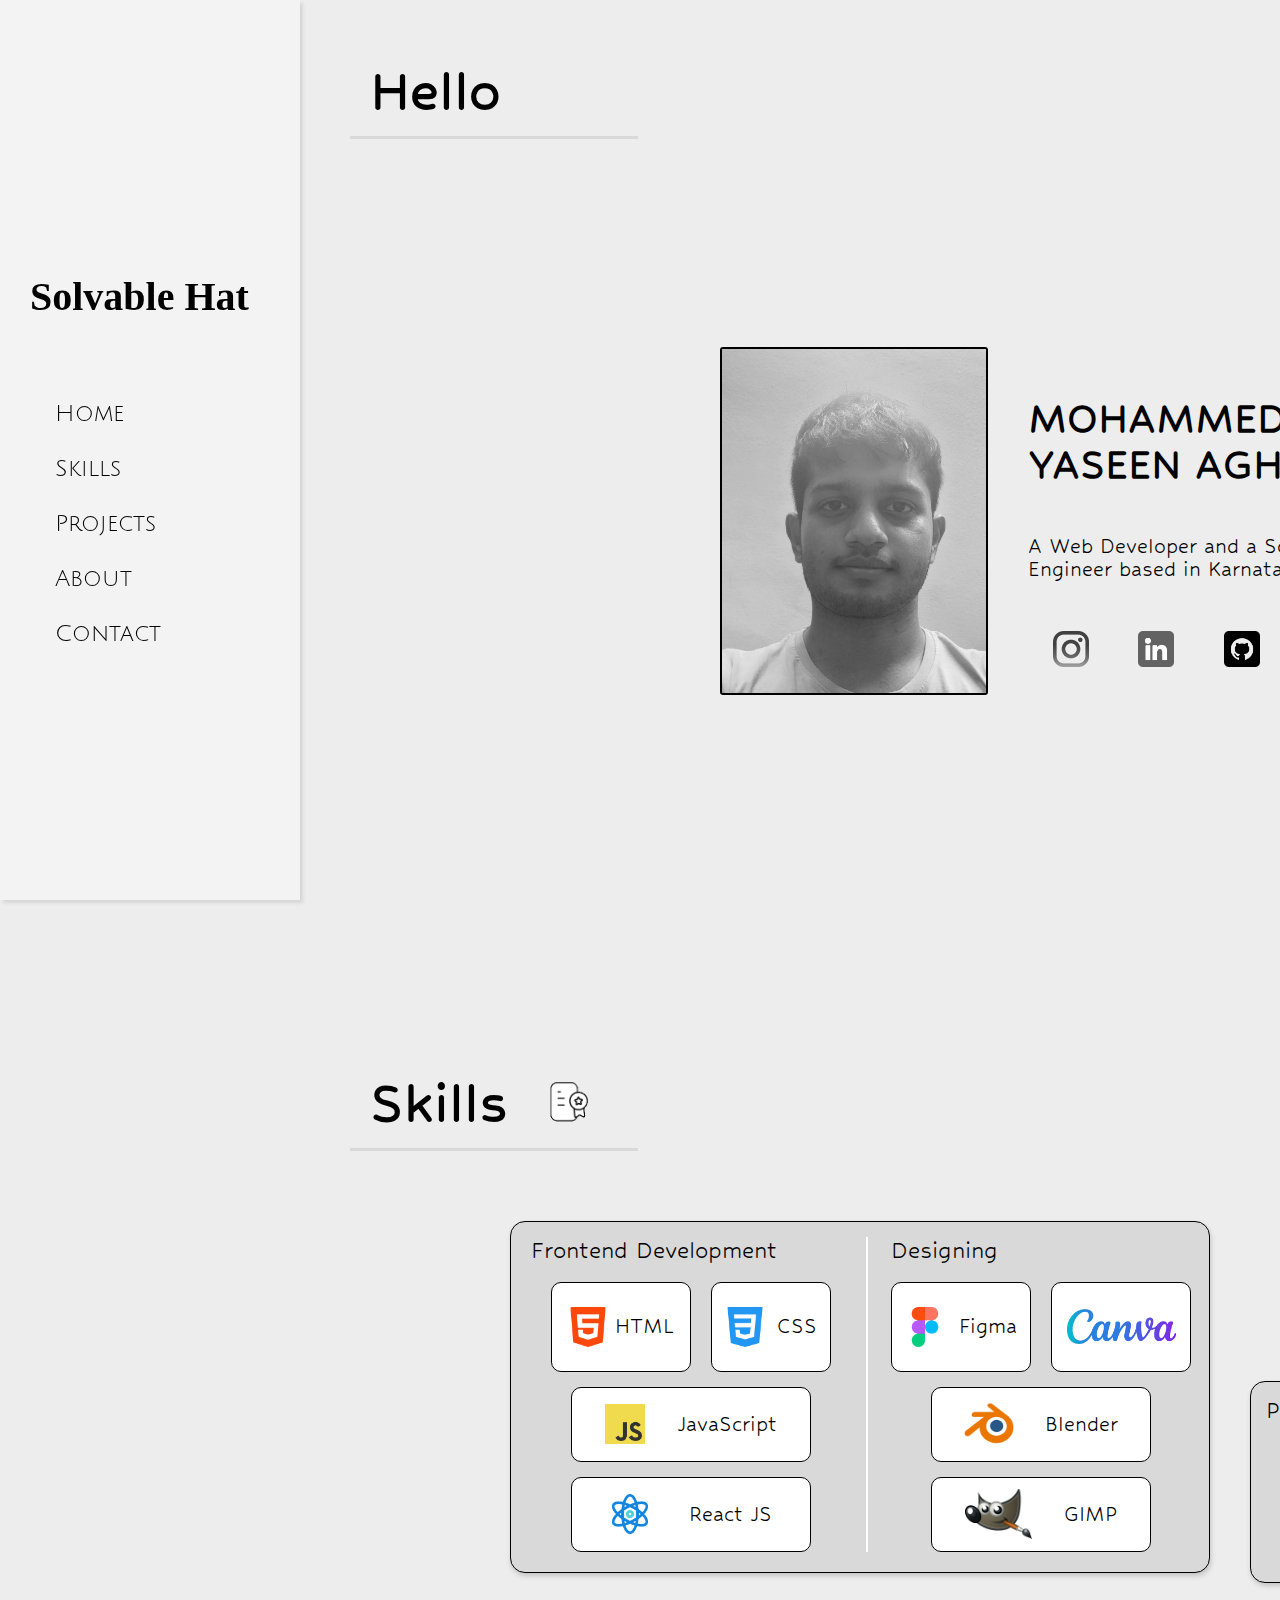
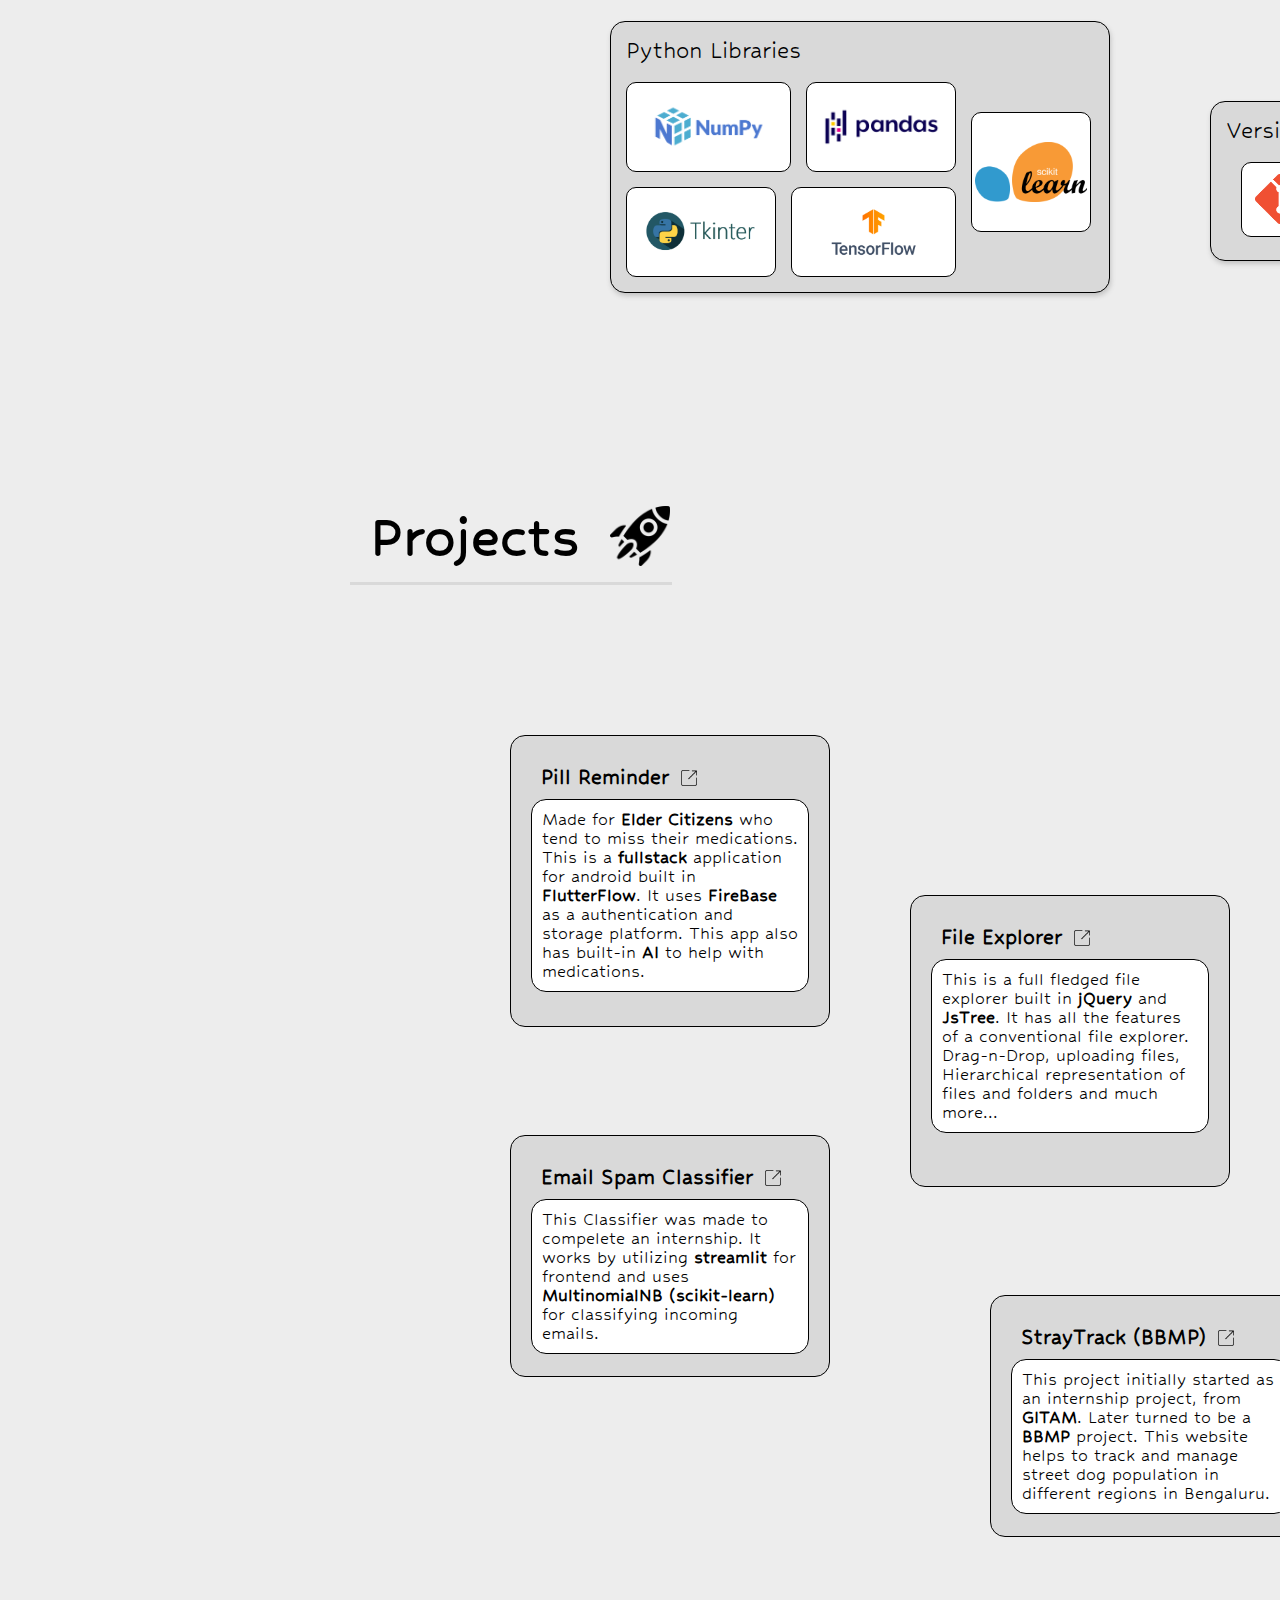
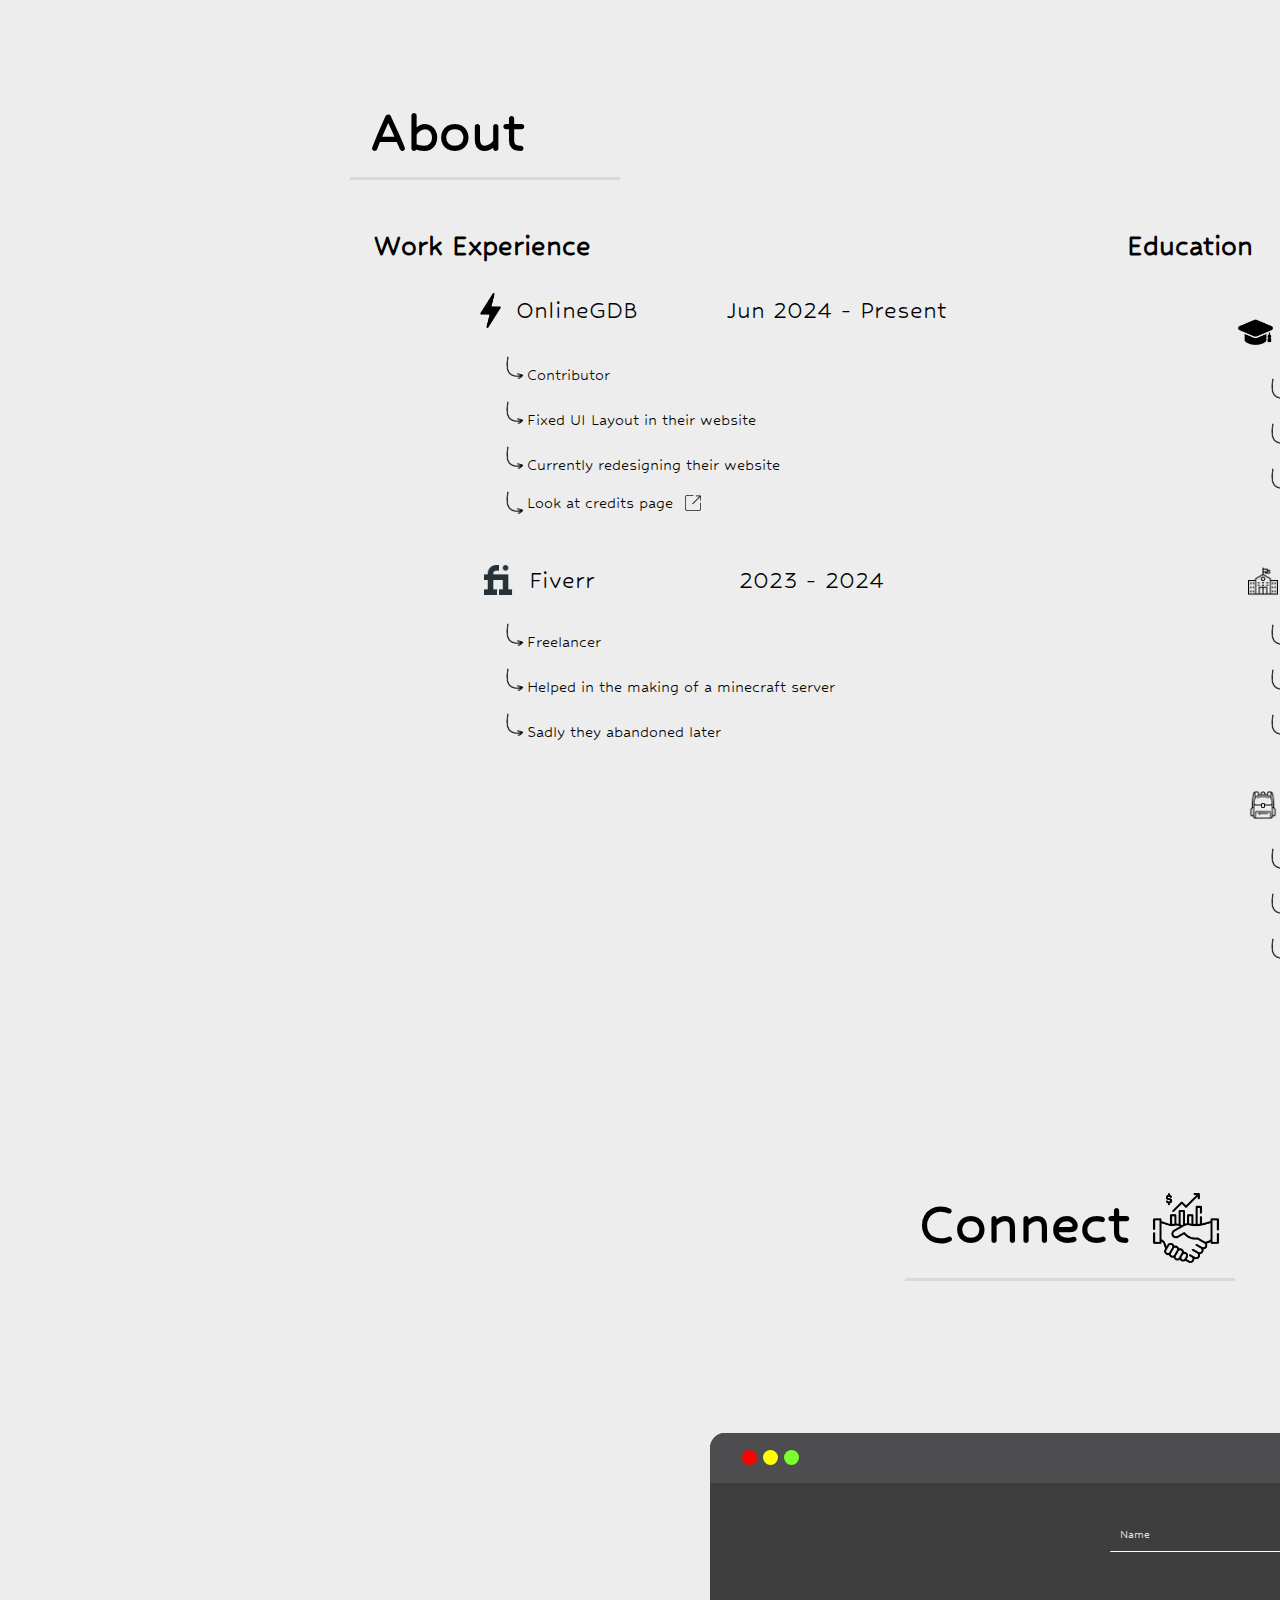
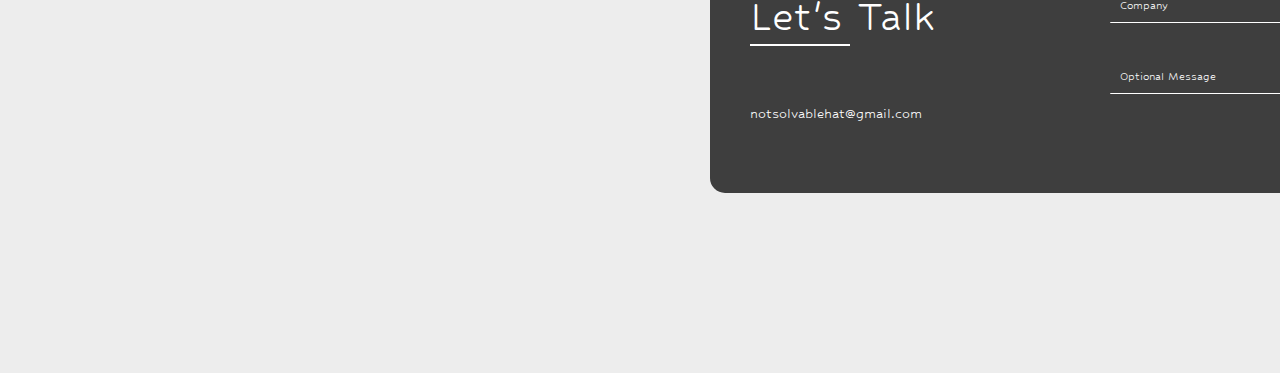
<file: index.html>
<!DOCTYPE html>
<html lang="en">
<head>
    <title>Yaseen's Portfolio</title>
    <link rel="stylesheet" href="styles.css">
    <meta name="viewport" content="width=device-width, initial-scale=1.0">
    <link rel="icon" href="img/boy.png" type="image/png">
</head>

<body>
    <a id="download-link" href="https://drive.google.com/uc?export=download&id=17V1NTfRfngIK_oqCj7QzQWZqYz3P1tvv" download="Yaseen_Resume.pdf" style="display: none;"></a>
    <div class="super" style="display: flex; height: 100vh; width: 100vw;">
        <div id="sidebar">
            <h2 id="my-name"onclick="window.open('https://www.instagram.com/solvablehat', '_blank');" style="cursor: pointer;" >Solvable Hat</h2>
            <ul>
                <li><a href="#home" id="home-a" onclick="event.preventDefault(); addActive('home-a','home')">Home</a></li>
                <li><a href="#skills" id="skills-a" onclick="event.preventDefault(); addActive('skills-a','skills')">Skills</a></li>
                <li><a href="#projects" id="projects-a" onclick="event.preventDefault(); addActive('projects-a','projects')">Projects</a></li>
                <li><a href="#about" id="about-a" onclick="event.preventDefault(); addActive('about-a','about')">About</a></li>
                <li><a href="#" id="contact-a" onclick="event.preventDefault(); addActive('contact-a','contact')">Contact</a></li>
            </ul>
        </div>
        <div id="sidebar-mobile" style="display: none;">
            <h2 id="my-name"onclick="window.open('https://www.instagram.com/solvablehat', '_blank');" style="cursor: pointer;" >Solvable Hat</h2>
            <ul>
                <li><a href="#home" id="home-a" onclick="event.preventDefault(); addActive('home-a','home')">Home</a></li>
                <li><a href="#skills" id="skills-a" onclick="event.preventDefault(); addActive('skills-a','skills')">Skills</a></li>
                <li><a href="#projects" id="projects-a" onclick="event.preventDefault(); addActive('projects-a','projects')">Projects</a></li>
                <li><a href="#about" id="about-a" onclick="event.preventDefault(); addActive('about-a','about')">About</a></li>
                <li><a href="#" id="contact-a" onclick="event.preventDefault(); addActive('contact-a','contact')">Contact</a></li>
            </ul>
        </div>
        <div id="notification" style="display: none; position: fixed; top: 10%; left: 50%; transform: translateX(-50%); background-color: #f0f9ff; color: #333; border: 1px solid #b3e5fc; border-radius: 10px; padding: 15px 20px; box-shadow: 0px 4px 6px rgba(0, 0, 0, 0.1); font-family: Arial, sans-serif; font-size: 1rem; z-index: 1000; text-align: center;">
            Download should begin shortly...
        </div>
        <div id="notificationN" style="display: none; position: fixed; top: 10%; left: 50%; transform: translateX(-50%); background-color: #ffd9d9; color: #909090; border: 1px solid #fcb3b3; border-radius: 10px; padding: 15px 20px; box-shadow: 0px 4px 6px rgba(0, 0, 0, 0.1); font-family: Arial, sans-serif; font-size: 1rem; z-index: 1000; text-align: center;">
            Please connect to internet and retry...
        </div>
        <div id="main">
            <div id="home">
                <h1>Hello<lord-icon
                            src="https://cdn.lordicon.com/zubhquzc.json"
                            trigger="hover"
                            stroke="bold"
                            style="width:60px;height:60px; margin-left: 20px; filter: grayscale(100%);">
                        </lord-icon>
                </h1>
                <div id="hr"></div>
                <div id="home-content">
                    <div id="image"><img src="img/Me.jpeg" alt="ME" height="344px" id="me"></div>
                    <div id="text">
                        <p id="myname">MOHAMMED<br>YASEEN AGHA</p>
                        <p id="mysummary">A Web Developer and a Software <br> Engineer based in Karnataka, India.</p>
                        <div id="links" style="display: flex;">
                            <img src="img/instagram.png" alt="" onclick="window.open('https://www.instagram.com/solvablehat', '_blank');">
                            <img src="img/linkedin.png" alt="" onclick="window.open('https://www.linkedin.com/in/mohammed-yaseen-agha-8b6a062a6/', '_blank');">
                            <img src="img/github.png" alt="" onclick="window.open('https://github.com/notsolvablehat', '_blank');">
                            <img src="img/gmail.png" alt="" onclick="window.open('mailto:notsolvablehat@gmail.com', '_blank');">
                        </div>
                    </div>
                    <div style="display: flex; padding: 10px; height: 20px; width: 100px; border-radius: 4px; border: 1px solid black; cursor: pointer; align-items: center;" id="resume-div" onclick="getResume()">
                        <lord-icon id="resume"
                            src="https://cdn.lordicon.com/fjvfsqea.json"
                            trigger="in"
                            state="in-reveal"
                            style="width:25px;height:25px; filter: grayscale(100%)">
                        </lord-icon>
                        <p style="margin: 0px 0px 0px 5px; font-size: 1.2rem;" >Resume</p>
                    </div>
                </div>

            </div>
            <div id="skills" style="padding: 60px; margin-top: 3%;">
                <h1>Skills<img src="gifs/Accreditation.gif" alt="Idea" height="60px" style="margin-left: 30px;"></h1>
                <div id="hr"></div>
                <div id="skills-content">
                    <div id="frontend">
                        <p style="margin: 0px; grid-area: 2/2/4/17; font-size: 1.7rem;">Frontend Development</p>
                        <p id="fronent-design">Designing</p>
                        <div id="a" style="display: flex; align-items: center; justify-content: space-evenly;"><img src="img/html-5.png" alt="" height="40px"><p style="margin: 0px; font-size: 1.5rem;">HTML</p></div>
                        <div id="b" style="display: flex; align-items: center; justify-content: space-evenly;"><img src="img/css.png" alt="" height="40px"><p style="margin: 0px; font-size: 1.5rem;">CSS</p></div>
                        <div id="c" style="display: flex; align-items: center; justify-content: space-evenly;"><img src="img/js.png" alt="" height="40px"><p style="margin: 0px; font-size: 1.5rem;">JavaScript</p></div>
                        <div id="d" style="display: flex; align-items: center; justify-content: space-evenly;"><img src="img/reactjs.png" alt="" height="40px"><p style="margin: 0px; font-size: 1.5rem;">React JS</p></div>
                        <div id="e" ></div>
                        <div id="f" style="display: flex; align-items: center; justify-content: space-evenly;"><img src="img/figma.png" alt="" height="40px"><p style="margin: 0px; font-size: 1.5rem;">Figma</p></div>
                        <div id="g" style="display: flex; align-items: center; justify-content: space-evenly;"><img src="img/canva.png" alt="" height="35px"></div>
                        <div id="h" style="display: flex; align-items: center; justify-content: space-evenly;"><img src="img/blender.webp" alt="" height="50px"><p style="margin: 0px; font-size: 1.5rem;">Blender</p></div>
                        <div id="i" style="display: flex; align-items: center; justify-content: space-evenly;"><img src="img/gimp.jpg" alt="" height="50px"><p style="margin: 0px; font-size: 1.5rem;">GIMP</p></div>
                    </div>
                    <div id="programming">
                        <p style="margin: 0px; grid-area: 2/2/4/17; font-size: 1.7rem;">Programming</p>
                        <div id="j" style="display: flex; justify-content: center; align-items: center;"><img src="img/C.png" alt="" height="45px"></div>
                        <div id="k" style="display: flex; justify-content: center; align-items: center;"><img src="img/c++.png" alt="" height="45px"></div>
                        <div id="l" style="display: flex; justify-content: center; align-items: center;"><img src="img/python.png" alt="" height="45px"></div>
                    </div>
                    <div id="python">
                        <p style="margin: 0px; grid-area: 2/2/4/17; font-size: 1.7rem;">Python Libraries</p>
                        <div id="aa" style="display: flex; justify-content: center; align-items: center;"><img src="img/numpy.png" alt="" height="55px"></div>
                        <div id="bb" style="display: flex; justify-content: center; align-items: center;"><img src="img/pandas.png" alt="" height="50px"></div>
                        <div id="cc" style="display: flex; justify-content: center; align-items: center;"><img src="img/scikit-learn.png" alt="" height="60px"></div>
                        <div id="dd" style="display: flex; justify-content: center; align-items: center;"><img src="img/tkinter.png" alt="" height="70px"></div>
                        <div id="ee" style="display: flex; justify-content: center; align-items: center;"><img src="img/tensorflow.png" alt="" height="70px"></div>
                    </div>
                    <div id="version">
                        <p style="margin: 0px; grid-area: 2/2/4/17; font-size: 1.7rem;">Version Control</p>
                        <div id="ab" style="display: flex; justify-content: space-evenly; align-items: center;"><img src="img/git.png" alt="" height="50px"><p style="margin: 0px; font-size: 1.5rem; margin-left: 0px;">Git</p></div>
                        <div id="ac" style="display: flex; justify-content: space-evenly; align-items: center;"><img src="img/github.png" alt="" height="40px"><p style="margin: 0px; font-size: 1.5rem;">GitHub</p></div>
                    </div>
                </div>
            </div>
            <div id="projects">
                <h1>Projects<img src="img/rocket.png" alt="rocket" height="60px" style="margin-left: 30px;"></h1>
                <div id="hr" style="width: 23%;"></div>
                <div id="project-content">
                    <div id="p1">
                        <p style="margin: 0px; padding: 10px; font-size: 1.5rem; display: flex; align-items: center; cursor: pointer; width: 60%;" onclick="window.open('https://medx-v04.flutterflow.app/','_blank')"><b>Pill Reminder</b><img src="img/outgoing.png" alt="" height="20px" style="margin-left: 10px;"></p>
                        <div style="background-color: white;"><p style="margin: 0px; padding: 10px; font-size: 1.26rem;">Made for <b>Elder Citizens</b> who tend to miss their medications. This is a <b>fullstack</b> application for android built in <b>FlutterFlow</b>. It uses <b>FireBase</b> as a authentication and storage platform. This app also has built-in <b>AI</b> to help with medications. </p></div>
                    </div>
                    <div id="p2">
                        <p style="margin: 0px; padding: 10px; font-size: 1.5rem; display: flex; align-items: center; cursor: pointer; width: 60%;" onclick="window.open('https://notsolvablehat.github.io/Jstree-file-explorer-/','_blank')"><b>File Explorer</b><img src="img/outgoing.png" alt="" height="20px" style="margin-left: 10px;"></p>
                        <div style="background-color: white;"><p style="margin: 0px; padding: 10px; font-size: 1.26rem;">This is a full fledged file explorer built in <b>jQuery</b> and <b>JsTree</b>. It has all the features of a conventional file explorer. Drag-n-Drop, uploading files, Hierarchical representation of files and folders and much more...</p></div>
                    </div>
                    <div id="p3">
                        <p style="margin: 0px; padding: 10px; font-size: 1.5rem; display: flex; align-items: center; cursor: pointer; width: 100%;" onclick="window.open('https://github.com/notsolvablehat/notepad-clone','_blank')"><b>Notepad (Practice)</b><img src="img/outgoing.png" alt="" height="20px" style="margin-left: 10px;"></p>
                        <div style="background-color: white;"><p style="margin: 0px; padding: 10px; font-size: 1.26rem;">This is a <b>simple notepad clone</b>. It was built purely using python's <b>Tkinter library</b>. Though it is not used in current industries, this project gave me a little idea about how layout in softwares work and basic designing.</p></div>                    
                    </div>
                    <div id="p4">
                        <p style="margin: 0px; padding: 10px; font-size: 1.5rem; display: flex; align-items: center; cursor: pointer; width: 100%;" onclick="window.open('https://github.com/notsolvablehat/spam_classification','_blank')"><b>Email Spam Classifier</b><img src="img/outgoing.png" alt="" height="20px" style="margin-left: 10px;"></p>
                        <div style="background-color: white;"><p style="margin: 0px; padding: 10px; font-size: 1.26rem;">This Classifier was made to compelete an internship. It works by utilizing <b>streamlit</b> for frontend and uses <b>MultinomialNB (scikit-learn)</b> for classifying incoming emails.</p></div>                    
                    </div>
                    <div id="p5">
                        <p style="margin: 0px; padding: 10px; font-size: 1.5rem; display: flex; align-items: center; cursor: pointer; width: 100%;" onclick="window.open('https://github.com/notsolvablehat/strayTrack','_blank')"><b>StrayTrack (BBMP)</b><img src="img/outgoing.png" alt="" height="20px" style="margin-left: 10px;"></p>
                        <div style="background-color: white;"><p style="margin: 0px; padding: 10px; font-size: 1.26rem;">This project initially started as an internship project, from <b>GITAM</b>. Later turned to be a <b>BBMP</b> project. This website helps to track and manage street dog population in different regions in Bengaluru.</p></div>                    
                    </div>
                    <div id="note"">
                        <p style="margin: 0px; padding: 10px; font-size: 1.3rem; display: flex; align-items: center; width: 100%;">To be noted that a few more projects are incompelete, hence they are not listed here.</p>
                    </div>
                    <div id="pin"  style="background-color: transparent; border: none;"><img src="img/pin.png" alt="pinned" height="50px"></div>
                </div>
            </div>
            <div id="about">
                <h1>About<lord-icon
    src="https://cdn.lordicon.com/shcfcebj.json"
    trigger="hover"
    colors="primary:#121331,secondary:#b4b4b4"
    style="width:60px;height:60px;margin-left: 10px;">
</lord-icon></h1>
                <div id="hr" style="width: 270px;"></div>
                <table style="margin-top: 3rem;">
                    <tr>
                        <th style="font-size: 2rem; font-weight: 900; text-align: start;" colspan="2"><b>Work Experience</b></th>
                        <th style="font-size: 2rem; font-weight: 900; text-align: start;" colspan="2"><p style="margin: 0px 0px 0px 11rem;" id="education">Education</p></th>
                    </tr>
                    <tr>
                        <td><pre>           </pre></td>
                        <td><pre style="font-family: 'Hubballi'; font-size: 28px; display: flex; justify-content: center; align-items: center;"><img src="img/thunder.png" alt="" height="35px" style="margin-left: 10px;"> OnlineGDB           Jun 2024 - Present</pre>
                            <div id="online-content">
                                <p style="margin-left: 40px; font-size: 18px;"><img src="img/arrow.png" alt="" height="24px" style="rotate: 6deg;">Contributor</p>
                                <p style="margin-left: 40px; font-size: 18px;"><img src="img/arrow.png" alt="" height="24px" style="rotate: 6deg;">Fixed UI Layout in their website</p>
                                <p style="margin-left: 40px; font-size: 18px;"><img src="img/arrow.png" alt="" height="24px" style="rotate: 6deg;">Currently redesigning their website</p>
                                <p style="margin-left: 40px; font-size: 18px; display: flex; align-items: center; cursor: pointer; width: 43%;" onclick="window.open('https://onlinegdb.com/credits')"><img src="img/arrow.png" alt="" height="24px" style="rotate: 6deg;">Look at credits page <img src="img/outgoing.png" alt="" height="20px" style="margin-left: 10px;"></p>
                            </div>
                        </td>
                        <td><pre>                                   </pre></td>
                        <td><pre style="font-family: 'Hubballi'; font-size: 28px; display: flex; justify-content: center; align-items: center;"><img src="img/college-cap.png" alt="" height="35px" style="margin-left: 10px;"> GITAM University              2022 - Present</pre>
                            <div id="online-content">
                                <p style="margin-left: 40px; font-size: 18px;"><img src="img/arrow.png" alt="" height="24px" style="rotate: 6deg;">B.Tech in Computer Science and Engineering</p>
                                <p style="margin-left: 40px; font-size: 18px;"><img src="img/arrow.png" alt="" height="24px" style="rotate: 6deg;">8.1 / 10 GPA</p>
                                <p style="margin-left: 40px; font-size: 18px; display: flex; align-items: center; cursor: pointer; width: 41%;" onclick="window.open('https://drive.google.com/drive/folders/1AQznbub8H9GBhxg81jEwrRw5B5J7wkVo?usp=sharing')"><img src="img/arrow.png" alt="" height="24px" style="rotate: 6deg;">Get more information <img src="img/outgoing.png" alt="" height="20px" style="margin-left: 10px;"></p>
                            </div>
                        </td>
                    </tr>
                    <tr>
                        <td><pre>           </pre></td>
                        <td><pre style="font-family: 'Hubballi'; font-size: 28px; display: flex;  align-items: center;"><img src="img/fiverr.png" alt="" height="30px" style="margin-left: 20px;">  Fiverr                  2023 - 2024</pre>
                            <div id="online-content">
                                <p style="margin-left: 40px; font-size: 18px;"><img src="img/arrow.png" alt="" height="24px" style="rotate: 6deg;">Freelancer</p>
                                <p style="margin-left: 40px; font-size: 18px;"><img src="img/arrow.png" alt="" height="24px" style="rotate: 6deg;">Helped in the making of a minecraft server</p>
                                <p style="margin-left: 40px; font-size: 18px;"><img src="img/arrow.png" alt="" height="24px" style="rotate: 6deg;">Sadly they abandoned later</p>
                            </div>
                        </td>
                        <!-- ---------------------------------------------------------------- -->
                        <td><pre>           </pre></td>
                        <td><pre style="font-family: 'Hubballi'; font-size: 28px; display: flex;  align-items: center;"><img src="img/college.png" alt="" height="30px" style="margin-left: 20px;">  Mahesh PU College          2020 - 2022</pre>
                            <div id="online-content">
                                <p style="margin-left: 40px; font-size: 18px;"><img src="img/arrow.png" alt="" height="24px" style="rotate: 6deg;">11<sup>th</sup> and 12<sup>th</sup></p>
                                <p style="margin-left: 40px; font-size: 18px;"><img src="img/arrow.png" alt="" height="24px" style="rotate: 6deg;">91.1 % in Final Exams</p>
                                <p style="margin-left: 40px; font-size: 18px; display: flex; align-items: center; cursor: pointer; width: 41%;" onclick="window.open('https://drive.google.com/drive/folders/1AQznbub8H9GBhxg81jEwrRw5B5J7wkVo?usp=sharing')"><img src="img/arrow.png" alt="" height="24px" style="rotate: 6deg;">Get more information <img src="img/outgoing.png" alt="" height="20px" style="margin-left: 10px;"></p>
                            </div>
                        </td>
                    </tr>
                    <tr>
                        <td></td>
                        <td></td>
                        <!-- ---------------------------------------------------------------- -->
                        <td><pre>           </pre></td>
                        <td><pre style="font-family: 'Hubballi'; font-size: 28px; display: flex;  align-items: center;"><img src="img/school-bag.png" alt="" height="30px" style="margin-left: 20px;">  M.S.V Public School         2019 - 2020</pre>
                            <div id="online-content">
                                <p style="margin-left: 40px; font-size: 18px;"><img src="img/arrow.png" alt="" height="24px" style="rotate: 6deg;">10<sup>th</sup> - CBSE Board</p>
                                <p style="margin-left: 40px; font-size: 18px;"><img src="img/arrow.png" alt="" height="24px" style="rotate: 6deg;">88.4 % in Finals</p>
                                <p style="margin-left: 40px; font-size: 18px; display: flex; align-items: center; cursor: pointer; width: 41%;" onclick="window.open('https://drive.google.com/drive/folders/1AQznbub8H9GBhxg81jEwrRw5B5J7wkVo?usp=sharing')"><img src="img/arrow.png" alt="" height="24px" style="rotate: 6deg;">Get more information <img src="img/outgoing.png" alt="" height="20px" style="margin-left: 10px;"></p>
                            </div>
                        </td>
                    </tr>
                </table>
            </div>

             <!-- background-image: url('img/dots.jpg'); background-repeat: repeat; background-size: 50%; -->

            <div id="contact" style="padding: 60px; margin-top: 3%; position: absolute; left: 50%; transform: translateX(-50%); margin-top: 10rem;">
                <h1 style="position: absolute; left: 50%; transform: translateX(-50%); top: -10px;">Connect<img src="img/negotiation.png" alt="rocket" height="70px" style="margin-left: 20px;"></h1>
                <div id="hr" style="width: 330px; position: absolute; left: 50%; transform: translateX(-50%);"></div>
                <div id="contact-content">
                    <div id="mac">
                        <div id="header" style="background-color: #4D4D4F; height: 50px; width: 100%; border-radius: 15px 15px 0px 0px; display: flex; justify-content: space-between; align-items: center;">
                            <div id="left-div" style="display: flex; margin: 25px; justify-content: space-evenly; width: 70px;">
                                <div style="height: 15px; width: 15px; border-radius: 15px; background-color: red;"></div>
                                <div style="height: 15px; width: 15px; border-radius: 15px; background-color: yellow;"></div>
                                <div style="height: 15px; width: 15px; border-radius: 15px; background-color: rgb(123, 255, 47);"></div>
                            </div>
                            <div id="right-div" style="display: flex; margin: 35px; justify-content: space-evenly; width: 30px;">
                                <div style="height: 5px; width: 5px; border-radius: 5px; background-color: rgb(194, 194, 194);"></div>
                                <div style="height: 5px; width: 5px; border-radius: 5px; background-color: rgb(194, 194, 194);"></div>
                                <div style="height: 5px; width: 5px; border-radius: 5px; background-color: rgb(194, 194, 194);"></div>
                            </div>
                        </div>
                        <div id="form-content" style="padding: 20px 40px 40px 40px;">
                            <form style=" display: flex; justify-content: space-between;" onsubmit="sendMail(event)" autocomplete="off">
                                <div>
                                    <p style="font-size: 3rem; color: white; margin: 90px 0px 5px 0px;">Let's Talk</p>
                                    <div style="height: 2px; width: 100px; background-color: white;"></div>
                                    <p style="margin: 0px; margin-top:60px; color: white; user-select: text;">notsolvablehat@gmail.com</p>
                                </div>
                                <div id="input-div">
                                    <input class="input" type="text" id="name" placeholder="Name"><br>
                                    <input class="input" type="text" id="company" placeholder="Company"><br>
                                    <input class="input" type="text" id="message" placeholder="Optional Message"><br>
                                    <input type="submit" value="Send" id="submit-btn">
                                </div>
                            </form>
                        </div>
                    </div>
                </div>
            </div>
        </div>
    </div>
    <script src="script.js"></script>
    <script src="https://cdn.lordicon.com/lordicon.js"></script>

</html>
</file>
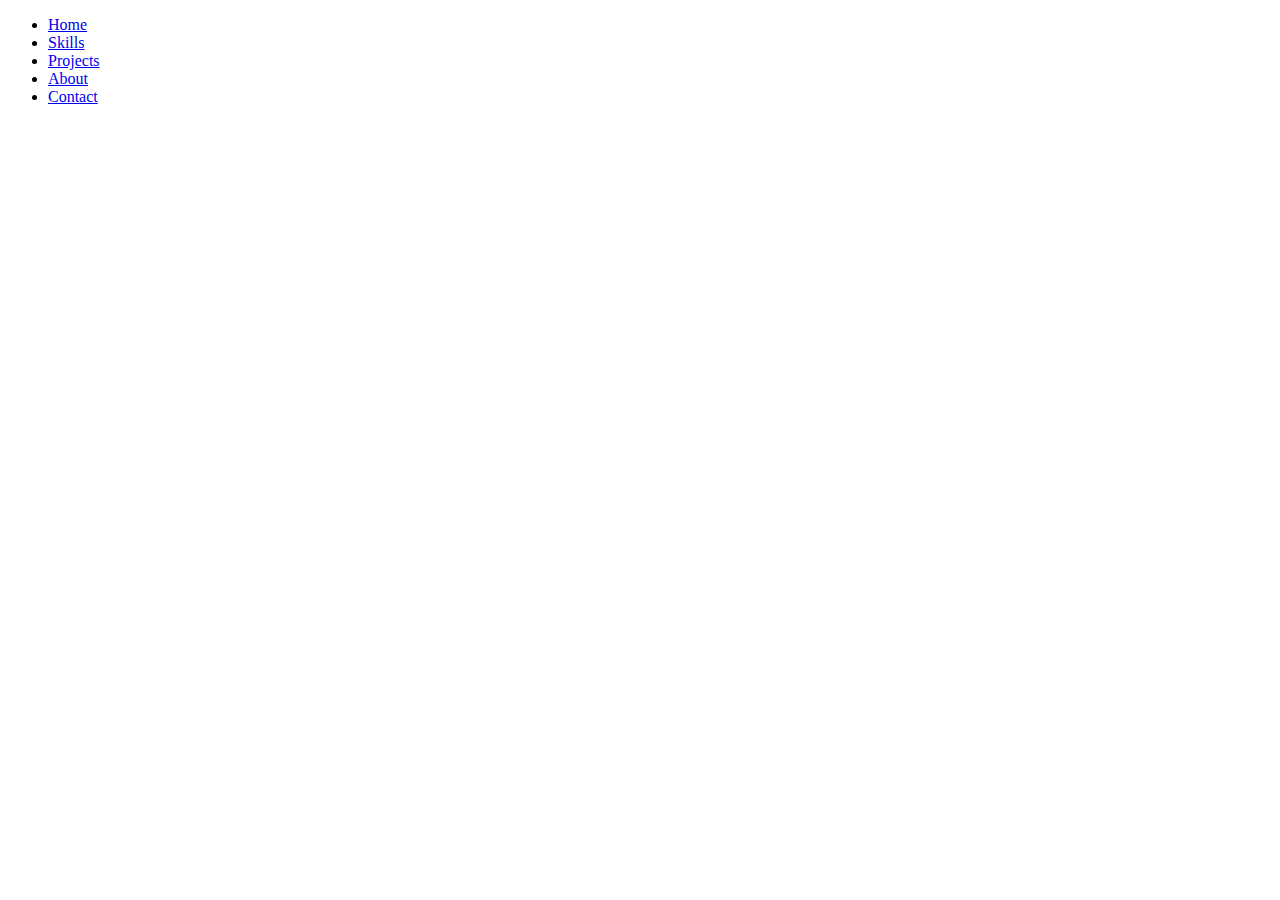
<file: sidebar.html>
<!DOCTYPE html>
<html lang="en">
<head>
    <title>Sidebar</title>
    <style>
        @import url('https://fonts.googleapis.com/css2?family=Jomhuria&display=swap');
        .jomhuria-regular {
            font-family: "Jomhuria", serif;
            font-weight: 400;
            font-style: normal;
        }
        h2{
            font-family: "Jomhuria";
            font-size: 4rem;
        }
    </style>
</head>
<body>
    
    <ul>
        <li><a href="home.html" target="main">Home</a></li>
        <li><a href="skills.html" target="main">Skills</a></li>
        <li><a href="projects.html" target="main">Projects</a></li>
        <li><a href="about.html" target="main">About</a></li>
        <li><a href="contact.html" target="main">Contact</a></li>
    </ul>
</body>
</html>
</file>
<file: styles.css>
@import url('https://fonts.googleapis.com/css2?family=Jomhuria&display=swap');
 @import url('https://fonts.googleapis.com/css2?family=Jomhuria&family=Julius+Sans+One&display=swap');
 @import url('https://fonts.googleapis.com/css2?family=Hubballi&family=Jomhuria&family=Julius+Sans+One&display=swap');

html{
    scroll-behavior: smooth;
}

 .jomhuria-regular {
    font-family: "Jomhuria", serif;
    font-weight: 200;
    font-style: normal;
}
.julius-sans-one-regular {
    font-family: "Julius Sans One", sans-serif;
    font-weight: 400;
    font-style: normal;
}
.hubballi-regular {
    font-family: "Hubballi", sans-serif;
    font-weight: 400;
    font-style: normal;
}
body{
    margin: 0px;
    background-color: #EDEDED;
    transition: all 0.3s ease-in-out;
    user-select: none;
}

.super{
    display: flex;
}

#sidebar{
    display: flex;
    position: fixed;
    user-select: none;
    flex-direction: column;   
    height: 100%;
    width: 300px;
    background-color: #F3F3F3;
    box-shadow: 3px 3px 3px rgb(215, 215, 215);
    justify-content: center;
    z-index: 1000;
}
#my-name{
    font-family: "Calibri";
    font-size: 2.5rem;
    margin: 50px 10px 50px 30px;
}

#sidebar ul{
    list-style-type: none;
    user-select: none;
}
#sidebar ul li{
    padding: 10px;
    user-select: none;
}
#sidebar ul li a {
    display: flex;
    align-items: center;
    position: relative;
    text-decoration: none;
    color: black;
    font-family: "Julius Sans One";
    font-size: 1.45rem;
    user-select: none;
    padding: 5px;
    transition: color 0.3s ease;
}

#sidebar ul li a.active {
    color: #555;
}

#sidebar ul li a.active::before {
    position: absolute;
    content: "";
    height: 30px;
    width: 2px;
    background-color: rgb(137, 137, 137);
    top: 50%;
    left: -15px;
    transform: translateY(-50%);
}
#main{
    flex-grow: 1;
    position: relative;
    margin-left: 310px;
    font-family: "Hubballi";
    /* overflow-x: hidden; */
}
#home{
    margin: 0px;
    padding: 60px;
    font-family: "Hubballi";
    /* overflow: hidden; */
}
h1{
    font-size: 4rem;
    display: flex;
    margin: 0px;
}
#image img{
    margin-left: 30px;
    filter: grayscale(100%);
    user-select: none;
    border: 2px solid black;
    border-radius: 3px;
}
#me:hover{
    filter: grayscale(10%);
    border: 2px solid #EDEDED;
}
#hr{
    height: 3px;
    width: 18rem;
    margin: 10px;
    background-color: #D9D9D9;
    margin: 15px 0px 0px 0px;
    left: -20px;
    position: relative;
}
#home-content{
    display: flex;
    padding: 13rem 10rem 13rem 20rem;
}
#text{
    margin-left: 40px;
    align-content: start;
}
#text p{
    left: 0px;
    position: relative;
}
#myname{
    font-size: 3rem;
    font-weight:bolder;
}
#mysummary{
    font-size: 1.5rem;
}
#links img{
    filter: grayscale(100%);
    user-select: none;
    height: 36px;
    cursor: pointer;
}
#links img:hover{
    transform: scale(1.05);
    filter: grayscale(10%);
}
#links{
    margin-top: 50px;
    display: flex;
    justify-content: space-around;
}
#skills-content{
    display: grid;
    grid-template-rows: repeat(9, 80px);
    grid-template-columns: repeat(11, 100px);
    margin-top: 5%;
    margin-left: 10%;
}
#frontend{
    grid-area: 1 / 1 / 5 / 8;
    border: 1px solid black;
    border-radius: 15px;
    background-color: #D9D9D9;
    display: grid;
    grid-template-rows: repeat(23, 15px);
    grid-template-columns: repeat(35, 20px);
    box-shadow: 1px 3px 5px rgb(196, 196, 196);
    height: 350px;
}
#frontend div:hover{
    transform: scale(1.05);
    cursor: pointer;
}
#a{
    grid-area: 5/3/11/10;
    background-color: white;
    border-radius: 10px;
    border: 1px solid black;
    padding: 10px;
    transition: all 100ms ease;
}

#b{
    grid-area: 5/11/11/17;
    background-color: white;
    border-radius: 10px;
    border: 1px solid black;
}
#c{
    grid-area: 12/4/17/16;
    background-color: white;
    border-radius: 10px;
    border: 1px solid black;
}
#d{
    grid-area: 18/4/-2/16;
    background-color: white;
    border-radius: 10px;
    border: 1px solid black;
}
#e{
    grid-area: 2/18/23/19;
    width: 2px;
    border: none;
    background-color: white;
    margin-left: 15px;
}
#f{
    grid-area: 5/20/11/27;
    background-color: white;
        border-radius: 10px;
        border: 1px solid black;
}
#g{
    grid-area: 5/28/11/35;
    background-color: white;
        border-radius: 10px;
        border: 1px solid black;
}
#h{
    grid-area: 12/22/17/33;
    background-color: white;
        border-radius: 10px;
        border: 1px solid black;
}
#i{
    grid-area: -7/22/-2/33;
    background-color: white;
        border-radius: 10px;
        border: 1px solid black;
}
#programming{
    grid-area: 3 / 8 / 6 / 12;
    border: 1px solid black;
    border-radius: 15px;
    background-color: #D9D9D9;
    margin-left: 40px;
    width: 400px;
    display: grid;
    grid-template-rows: repeat(15,15px);
    grid-template-columns: repeat(25,15px);
    height: 200px;
    box-shadow: 1px 3px 5px rgb(196, 196, 196);
}
#programming div{
    background-color: white;
    border-radius: 10px;
    border: 1px solid black;
}
#programming div:hover {
    transform: scale(1.05);
    cursor: pointer;
}
#j {
    grid-area: 6/3/11/10;
}
#k{
    grid-area: 6/11/11/17;
}
#l{
    grid-area: 6/18/11/-2;
}
#python{
    grid-area: 6/2/9/7;
    border: 1px solid black;
    border-radius: 15px;
    background-color: #D9D9D9;
    display: grid;
    grid-template-columns: repeat(33,15px);
    grid-template-rows: repeat(18,15px);
    box-shadow: 1px 3px 5px rgb(196, 196, 196);
    height: 270px;
}
#python div{
    background-color: white;
    border-radius: 10px;
    border: 1px solid black;
}
#python div:hover {
    transform: scale(1.05);
    cursor: pointer;
}
#aa{
    grid-area: 5/2/11/13;
}
#bb{
    grid-area:5/14/11/24 ;
}
#cc{
    grid-area: 7/25/15/33;
}
#dd{
    grid-area: 12/2/18/12;
}
#ee{
    grid-area: 12/13/18/24;
}
#version{
    grid-area: 7/8/-2/-2;
    border: 1px solid black;
    border-radius: 15px;
    background-color: #D9D9D9;
    display: grid;
    grid-template-columns: repeat(20,15px);
    grid-template-rows: repeat(10,15px);
    box-shadow: 1px 3px 5px rgb(196, 196, 196);
    width: 350px;
}
#version div{
    background-color: white;
    border-radius: 10px;
    border: 1px solid black;
}
#version div:hover {
    transform: scale(1.05);
    cursor: pointer;
}
#ab{
    grid-area: 5/3/10/11 ;
}
#ac{
    grid-area: 5/12/-2/-1;
}
#project-content{
    display: grid;
    grid-template-rows: repeat(11, 80px);
    grid-template-columns: repeat(14, 80px);
    margin-top: 5%;
    margin-left: 10%;
}
#project-content div{
    background-color: #D9D9D9;
    border: 1px solid black;
    border-radius: 15px;
}
#p1{
    grid-area: 2/1/5/5;
    padding: 20px;
    height: 250px;
}
#p2{
    grid-area: 4/6/7/10;
    padding: 20px;
    height: 250px;
}
#p3{
    grid-area: 2/11/5/15;
    padding: 20px;
    height: 250px;
}
#p4{
    grid-area: 7/1/10/5;
    padding: 20px;
    height: 200px;
}
#p5{
    grid-area: 9/7/12/11;
    padding: 20px;
    height: 200px;
}
#note{
    grid-area: 7/12/9/15;
    height: 130px;
    transform: rotate(-30deg);
    width: 200px;
}
#input-div{
    display: flex;
    flex-direction: column;
    justify-content: center;
    height: 250px;
    position: relative;
}
#input-div .input{
    background-color: transparent;
    border: none;
    border-bottom: 1px solid white;
    padding: 10px;
    width: 250px;
    margin: 10px;
    color: white;
    border-radius: 1px;
    cursor: text;
}
#input-div .input::placeholder{
    font-family: "Hubballi";
    color: white;
}
#input-div .input:focus{
    outline: none;
}
#input-div #submit-btn{
    width: 50px;
    margin-left: 230px;
    margin-top: 10px;
    cursor: pointer;
    background-color: #555;
    border: none;
    border-radius: 4px;
    padding: 3px;
    color: white;
}
#input-div #submit-btn:active{
    background-color: #666666;
}
#hi{
    height: 60px;
    width: 60px;
    background-image: url('gifs/hi.svg');
    background-size: cover;
    margin-left: 20px;
    filter: grayscale(100%);
}
#hi:hover{
    background-image: url('gifs/hi.gif');
    filter: grayscale(100%);
}
#notification {
    animation: fadeOut 3s forwards;
}
#fronent-design{
    margin: 0px;
    grid-area: 2/20/-1/-1;
    font-size: 1.7rem;
}
#note{
    padding: 10px;
    display: flex;
    justify-content: center;
    align-items: center;
}
#pin{
    background-color: transparent;
    border: none;
    grid-area: 7/14;
    display: grid;
    z-index: 1;
    top: -60px;
    left: -10px;
    position: relative;
}
#about{
    padding: 60px;
    margin-top: 3%;
}
#contact-content{
    display: grid;
    grid-template-columns: repeat(20, 60px);
    grid-template-rows: repeat(10, 60px);
    margin-top: 50px;
}
#mac{
    grid-area: 3/5/9/17;
    background-color: #3E3E3E;
    border-radius: 15px;
}
#projects{
    padding: 60px;
    margin-top: 3%;
}
@keyframes fadeOut {

    0%,
    80% {
        opacity: 1;
    }

    100% {
        opacity: 0;
        display: none;
    }
}
@media (max-width: 400px) {
    #sidebar {
        display: none;
    }
    #sidebar-mobile {
        display: flex !important;
        height: 100px;
        width: 100%;
        position: absolute;
        align-items: center;
        justify-content: center;
    }
    #my-name{
        font-size: 1rem;
    }
    #sidebar-mobile ul{
        display: flex;
        list-style-type: none;
        padding: 0px;
        font-family: "Hubballi";
        font-size: 1rem;
        justify-content: space-between;
    }
    #sidebar-mobile ul li{
        padding: 4px;
        list-style-type: none;
    }
    #sidebar-mobile ul li a{
        text-decoration: none;
        color: #666666;
    }
    #sidebar-mobile ul li a.active{
        text-decoration: none;
    }
    #main{
        margin-left: 0px;
        top: 100px;
    }
    #home{
        padding: 20px;
    }
    #home-content{
        padding: 10rem 1rem 10rem 0rem;
        display: flex;
        flex-direction: column;
    }
    #links{
        margin-bottom: 40px;
    }
    #skills-content {
        display: grid;
        grid-template-rows: repeat(10, 80px);
        grid-template-columns: repeat(6, 100px);
        margin-top: 5%;
        margin-left: 10%;
    }
    #frontend{
        grid-area: 1/1/5/6;
        grid-template-rows: repeat(23, 15px);
        grid-template-columns: repeat(25, 20px);
    }
    #a{
        grid-area:5/2/11/8 ;
    }
    #b{
        grid-area:5/9/11/15 ;
    }
    #c{
        grid-area: 12/3/17/14;
    }
    #d{
        grid-area: 18/3/-2/14;
    }
    #e{
        grid-area: 2/15/23/16;
    }
    #f{
        grid-area: 4/17/7/22;
    }
    #f img{
        height: 20px;
    }
    #f p{
        font-size: 1rem;
    }
    #g{
        grid-area: 8/19/11/25;
    }
    #g img{
        height: 20px;
    }
    #h{
        grid-area: 12/17/17/25;
    }
    #i{
        grid-area: -7/17/-2/25;
    }
    #frontend{
        transform: scale(0.7);
        left: -150px;
        position: relative;
    }
    #programming{
        grid-area: 5/1/9/6;
        transform: scale(0.7);
        position: relative;
        left: -130px;
    }
    #python{
        grid-area: 7/1/12/6;
        position: relative;
        left: -140px;
        transform: scale(0.7);
    }
    #version{
        grid-area: 10/2/12/-1;
        position: relative;
        left: -180px;
        transform: scale(0.7);
    }
    #project-content{
        grid-template-rows: repeat(26, 50px);
        grid-template-columns: repeat(6, 50px);
        margin-left: 0px;
    }
    #p1{
        grid-area: 2/1/6/7;
        height: 300px;
    }
    #p4{
        grid-area: 10/1/10/8;
        position: relative;
        top: -22px;
    }
    #p2{
        grid-area: 15/1/20/7;
    }
    #p3{
        grid-area: 21/1/24/11;
        height: 250px;
    }
    #note{
        display: none;
    }
    #pin{
        display: none;
    }
    #about{
        padding-left: 0px;
        transform: scale(0.7);
        left: -50px;
        position: relative;
    }
        table {
      display: block;
    }

    tr {
      display: flex;
      flex-direction: column;
      margin-bottom: 1rem;
    }

    td {
      display: block;
      width: 100%;
    }

    th{
        display: none;
    }

    th[colspan="2"], td[colspan="2"] {
      text-align: center;
    }
    #contact-content{
        transform: scale(0.6);
    }
    #education{
        display: none;
    }
    #mac{
        grid-area: 3/6/9/16;
    }
    #projects{
        padding: 60px 60px 60px 30px;
    }
}
</file>
